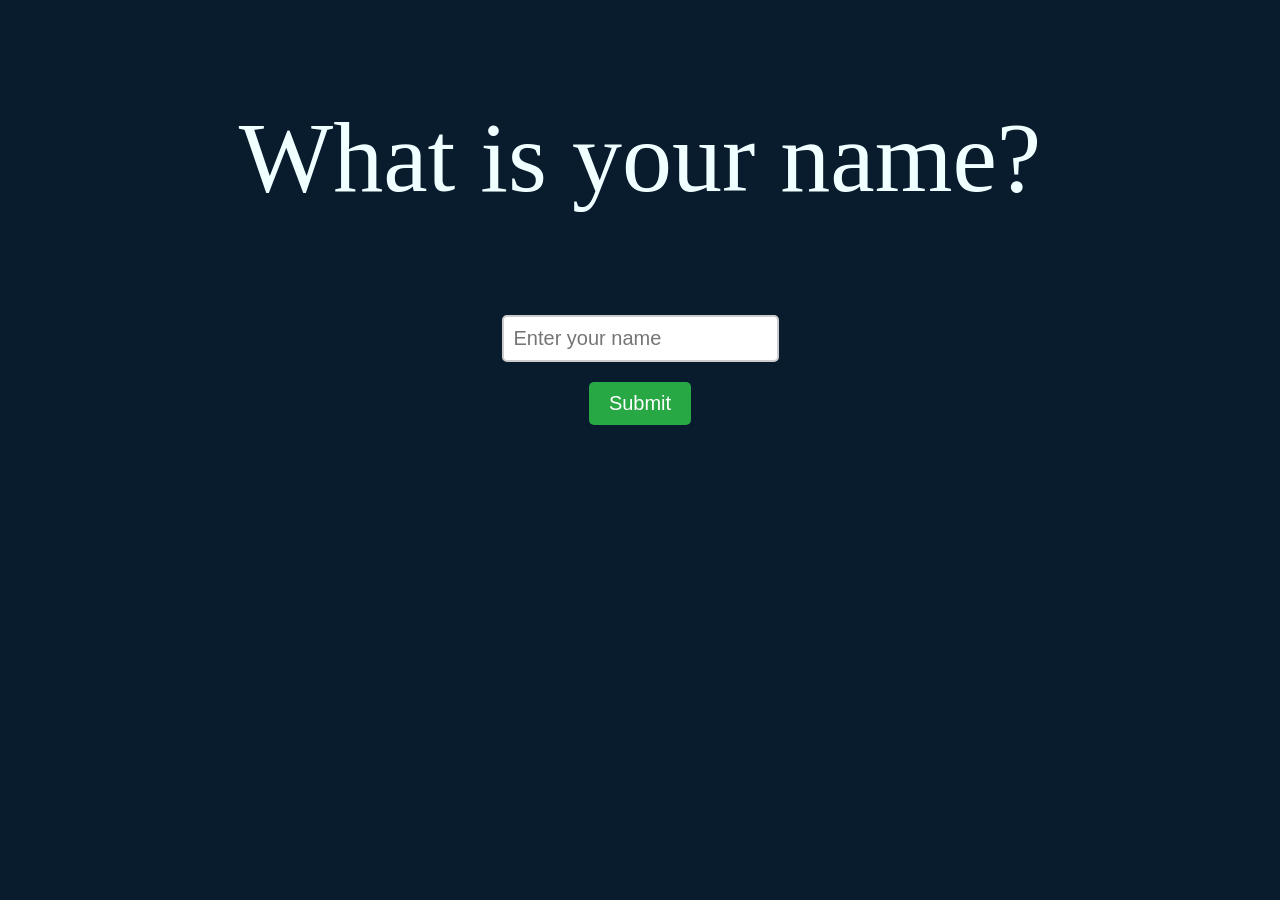
<file: index.html>
<!DOCTYPE html>
<html>
<head>
  <title>Simple Input</title>
  <!-- Link to CSS in static/style.css -->
  <link rel="stylesheet" href="static/style.css">
</head>
<body>
  <p>What is your name?</p>
  <input type="text" id="nameInput" placeholder="Enter your name">
  <button id="submitBtn">Submit</button>

  <!-- Include JS in static/style.js -->
  <script src="static/style.js"></script>
</body>
</html>
</file>
<file: static/style.css>
/* =======================RESPONSIVE================================ */
/* Mobile */
@media (max-width: 600px) {
  .box {
    background: #d1e7dd;
    font-size: 18px;
  }
}
/* Tablet */
@media (max-width: 1024px) {
  .box {
    background: #cff4fc;
  }
}
/* Desktop */
@media (min-width: 1025px) {
  .box {
    background: #f8d7da;
  }
}
/* =======================RESPONSIVE================================ */


body {
    background-color: #091c2d;
}

p {
  font-style: times new roman, serif, bold;
  color: azure;
  text-align: center;
  font-size: 100px;
}
input {
  display: block;
  margin: 0 auto;
  padding: 10px;
  font-size: 20px;
  border-radius: 5px;
  border: 2px solid #ccc;
}
button {
  display: block;
  margin: 20px auto;
  padding: 10px 20px;
  font-size: 20px;
  border-radius: 5px;
  border: none;
  background-color: #28a745;
  color: white;
  cursor: pointer;
}
</file>
